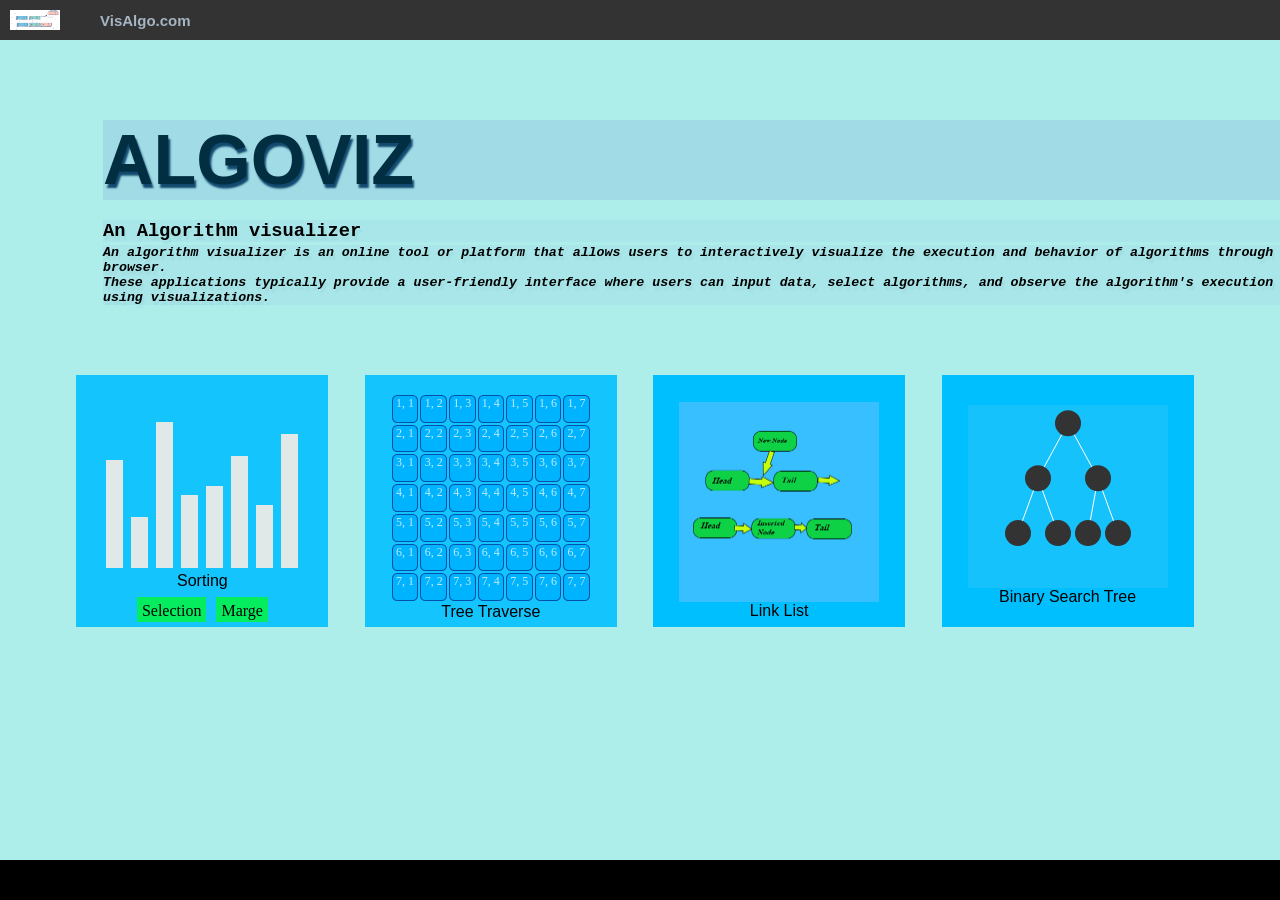
<file: index.html>
html name=index.html
<!DOCTYPE html>
<html lang="en">
<head>
    <meta charset="UTF-8">
    <meta name="viewport" content="width=device-width, initial-scale=1.0">
    <title>Algorithm Visualizer</title>
    <script>
        // Redirect to main page
        window.location.href = './frontPage/frontPage.html';
    </script>
</head>
<body>
    <p>Redirecting to Algorithm Visualizer...</p>
    <p>If not redirected, <a href="./frontPage/frontPage.html">click here</a></p>
</body>
</html>
</file>
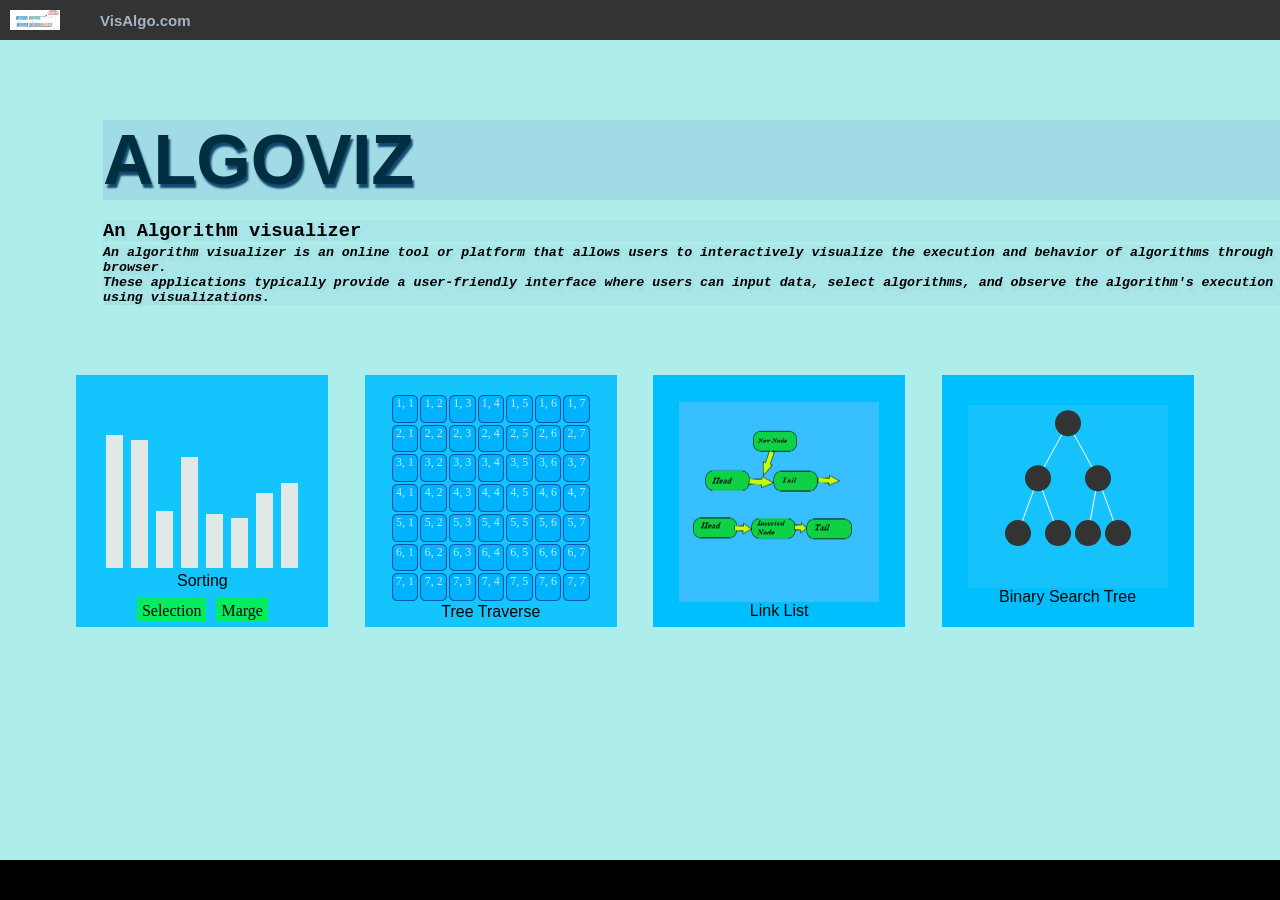
<file: frontPage/index.html>
<!DOCTYPE html>
<html lang="en">
  <head>
    <meta charset="UTF-8" />
    <meta name="viewport" content="width=device-width, initial-scale=1.0" />
    <title>VIS-ALGO</title>
    <link rel="stylesheet" href="frontPage.css" />
  </head>
  <body>
    <div class="header"> <img src="image1(2).png" alt="" class="headerImg"> VisAlgo.com</div>
    <div>
      <div class="intros">
        <h1>ALGOVIZ</h1>
        <h3>An Algorithm visualizer</h3>
        <h5><i>An algorithm visualizer is an online tool or platform that allows users to interactively visualize the execution and behavior of algorithms through a web browser. <br> These applications typically provide a user-friendly interface where users can input data, select algorithms, and observe the algorithm's execution in real-time using visualizations. </i></h5>
      </div>
      <div class="buttons">
        
        <div class="sorting">
        </div>
        <div class="treeTraversal">
        </div>
        <div class="linklist"> 
          <label for="" class="linkListLabelUp"></label>
          <img src="image1.png" alt="" class="imageLinkList">
          <label for="" class="linkListLabelDown">Link List</label>
        </div>
          
        <div class="bst">
          
        </div>
      </div>
    </div>
    <h1></h1>

    <div class="footer"></div>


    <script src="fontPage.js"></script>
  </body>
</html>
</file>
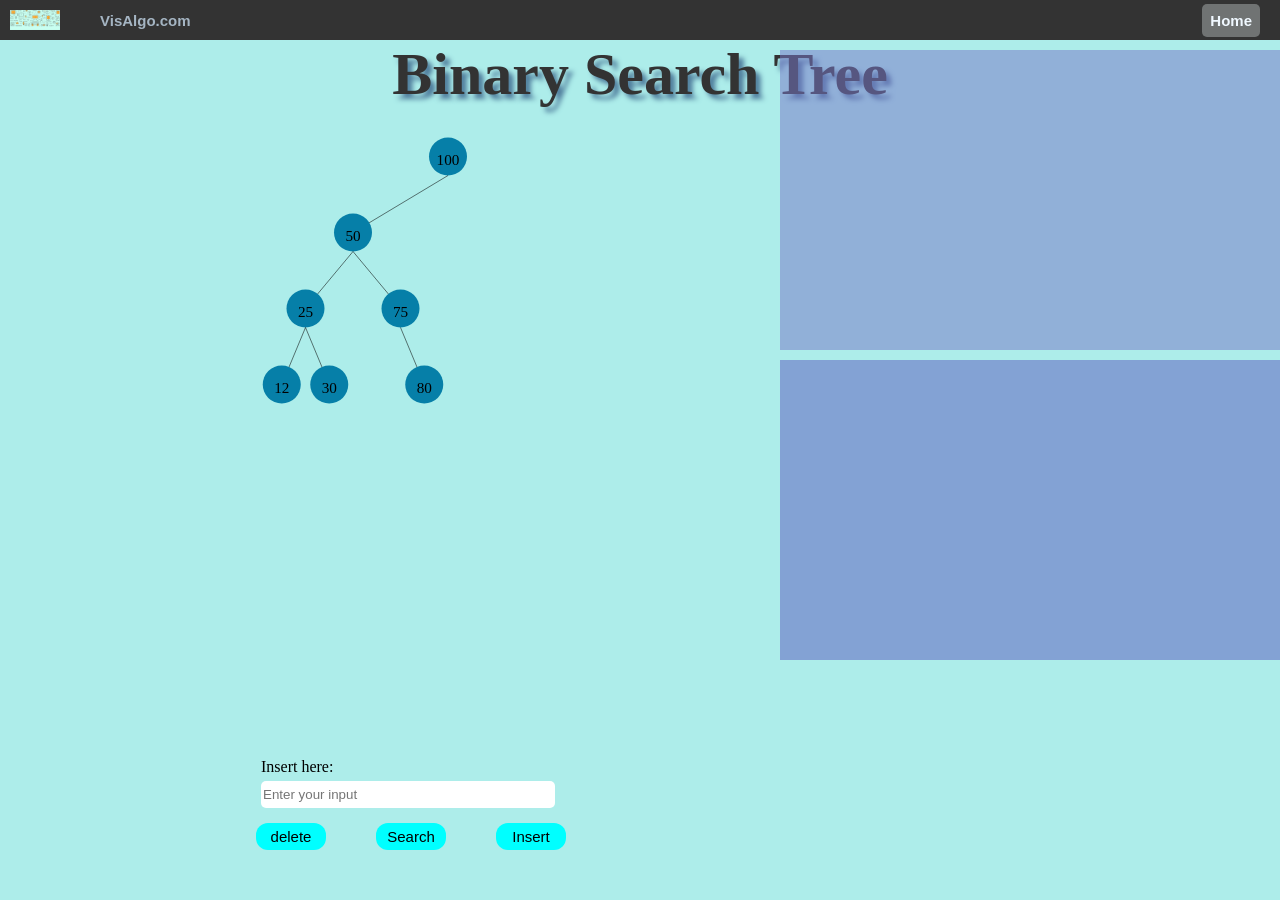
<file: binarySearchTree/bst.html>
<!DOCTYPE html>
<html>
  <head>
    <title>Binary Search Tree Visualizer</title>
    <link rel="stylesheet" type="text/css" href="bst.css" />
  </head>
  <body>
    <div class="header">
      <img src="../frontPage/BE-Computer-Science2.png" alt="" class="headerImg" />
      VisAlgo.com
      <a href="../frontPage/frontPage.html" class="home"> Home</a>
    </div>
    <div class="container">
      <div class="left">
          <h1>Binary Search Tree</h1>
        <div class="bstContainer">
          <svg id="tree-svg" viewBox="0 0 800 600"></svg>

          <div id="buttons">
            <div class="inputDiv">
              <label for="userInput" class="label">Insert here:</label>
              <input
                type="text"
                id="userInput"
                placeholder="Enter your input"
              />
            </div>
            <div class="buttons">
            <button class="inputBtn" id="inputButton">Insert</button>
            <button class="search" id="searchButton">Search</button>
            <button class="delete" onclick="deleteNode()">delete</button>
            </div>
            
            </div>
          </div>
        </div>
        <div class="right">
        <div class="algo"></div>
        <div class="discription"></div>
        </div>
      </div>

    <script src="bst.js"></script>
  </body>
</html>
</file>
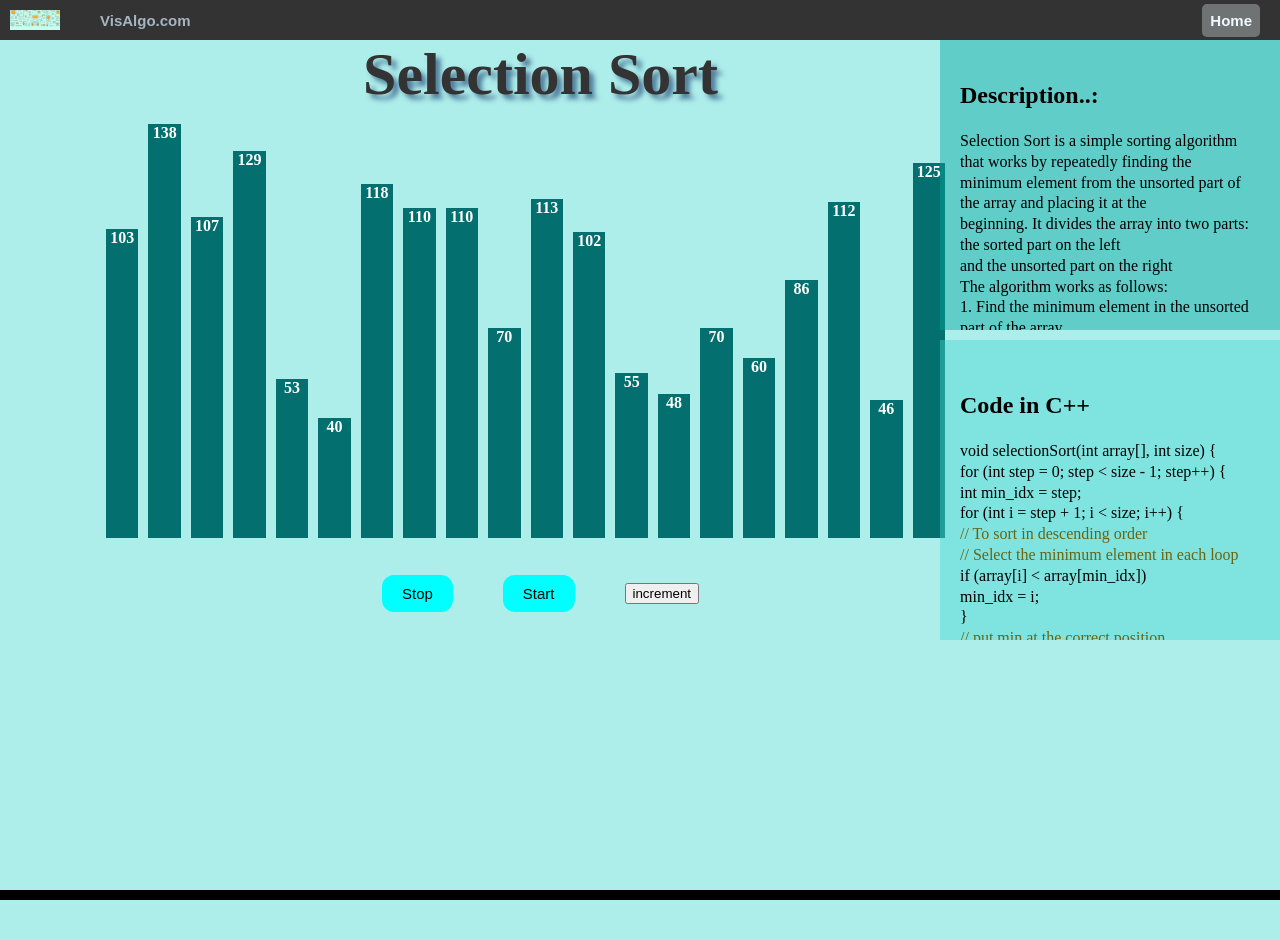
<file: insertionSort/insertionsort.html>
<!DOCTYPE html>
<html lang="en">
  <head>
    <meta charset="UTF-8" />
    <meta http-equiv="X-UA-Compatible" content="IE=edge" />
    <meta name="viewport" content="width=device-width, initial-scale=1.0" />
    <title>Document</title>
    <link rel="stylesheet" href="design.css" />
  </head>
  <body>
    <div class="header">
      <img src="../frontPage/BE-Computer-Science2.png" alt="" class="headerImg" />
      VisAlgo.com
      <a href="../frontPage/frontPage.html" class="home"> Home</a>
    </div>

    <div class="container">
      <div class="leftItem">
        <h1>Selection Sort</h1> 
        <div id="parentDiv">
           
        </div>
        
        <div id="buttonBox">
            <button id="restartBtn" onclick="stop()">Stop</button>
            <button id="startBtn" onclick="sorting()">Start</button>
            <button id="increment" onclick="increment()">increment</button>
        </div>
    </div>



    <div class="rightItem">
        <div class="discription">
            <h2>Description..:</h2>
            Selection Sort is a simple sorting algorithm that works by repeatedly finding the <br> minimum element from the unsorted part of the array and placing it at the <br>beginning. It divides the array into two parts: the sorted part on the left <br> and the unsorted part on the right <br>
    
            The algorithm works as follows: <br>
    
    1. Find the minimum element in the unsorted part of the array.<br>
    2. Swap the minimum element with the first element of the unsorted part.<br>
    3. Move the boundary between the sorted and unsorted parts one element to the right.<br>
    4. Repeat steps 1-3 until the entire array is sorted.<br>
    <br>
    <i><b>The time complexity of Selection Sort is O(n^2),</b></i><br>
          </div>
      <div class="codeHolder">
        <h2>Code in C++ </h2>
        void selectionSort(int array[], int size) { <br>
            for (int step = 0; step < size - 1; step++) { <br>
              int min_idx = step; <br>
              for (int i = step + 1; i < size; i++) {
                <div class="comment">// To sort in descending order</div> 
                <div class="comment">// Select the minimum element in each loop </div>
                if (array[i] < array[min_idx]) <br>
                  min_idx = i;<br>
              }
          
              <div class="comment">// put min at the correct position</div>
              swap(&array[min_idx], &array[step]);<br>
            }<br>
          }<br>
          
      </div>
    </div>


    <div class="footer"></div>

    <script src="sorting.js"></script>
  </body>
</html>
</file>
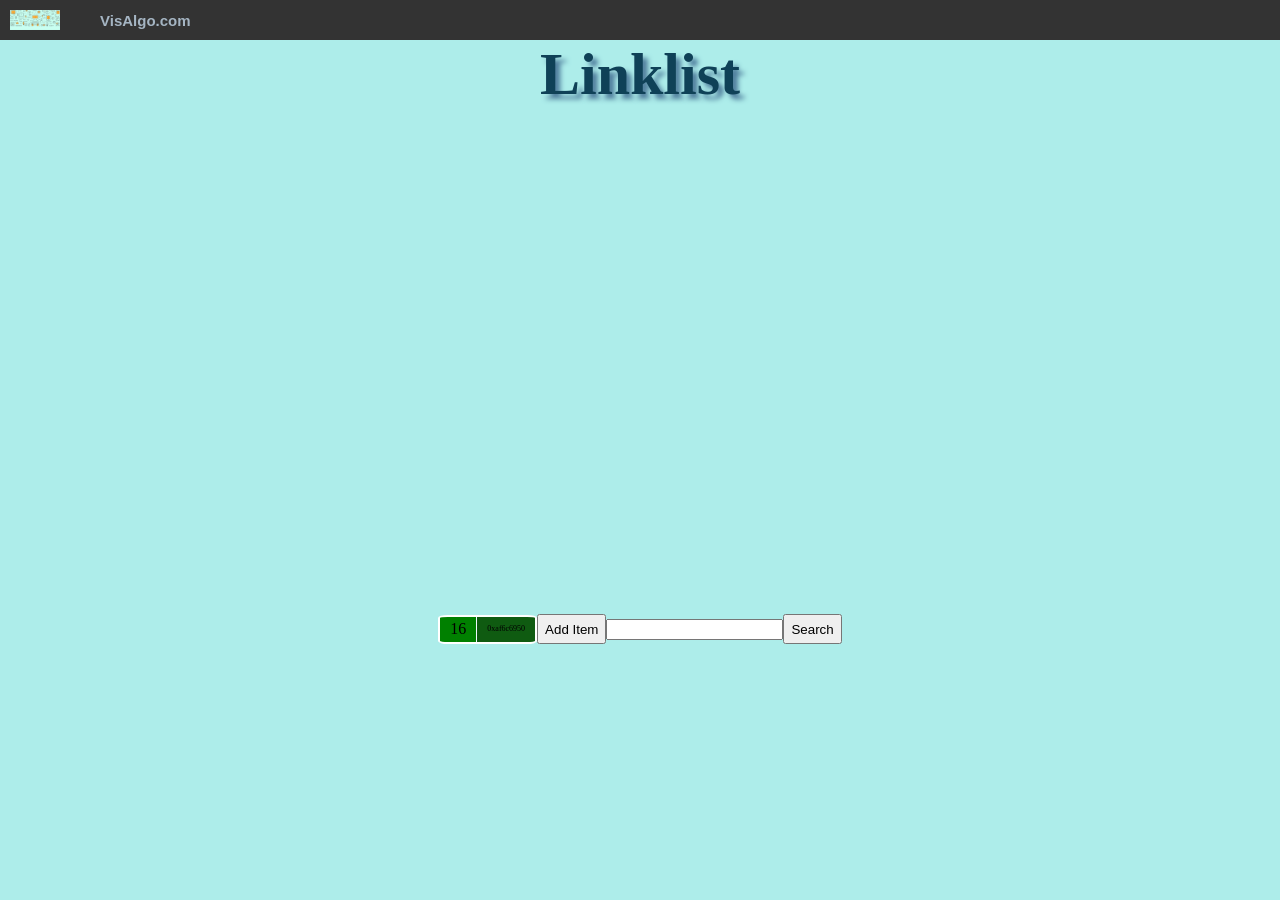
<file: linkList/linklist.html>
<!DOCTYPE html>
<html lang="en">
  <head>
    <meta charset="UTF-8" />
    <meta name="viewport" content="width=device-width, initial-scale=1.0" />
    <title>Document</title>
    <link rel="stylesheet" href="linklistStyle.css" />
  </head>
  <body>
    <div class="header">
          <img
            src="../frontPage/BE-Computer-Science2.png"
            alt=""
            class="headerImg"
          />
          VisAlgo.com
        </div>
    
        
    <div class="parentContainer">
      
      <div class="left">
        <h1>Linklist</h1>
        <div class="container"></div>
        <div class="secondContainer">
          <div class="inputElement"></div>
          <button onclick="addItem()">Add Item</button>
          <input type="text" id="inputBox">
          <button id="searchBtn">Search</button>
        </div>
      </div>
      </div>
      <div class="right">
        <div class="algo"></div>
        <div class="discription"></div>
    </div>

    <script src="linklistScript.js"></script>
  </body>
</html>
</file>
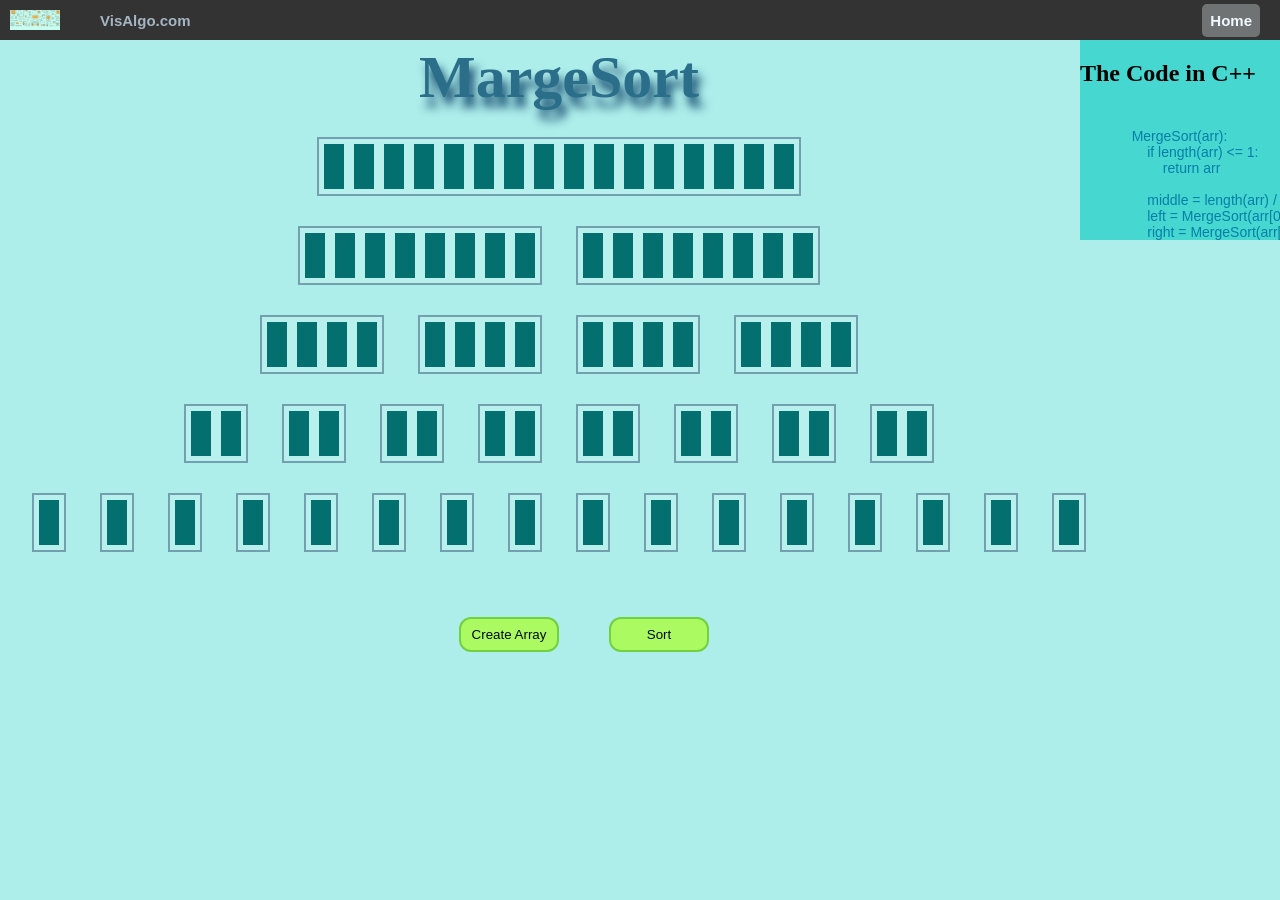
<file: margesort/margesort.html>
<!DOCTYPE html>
<html lang="en">
  <head>
    <meta charset="UTF-8" />
    <meta http-equiv="X-UA-Compatible" content="IE=edge" />
    <meta name="viewport" content="width=device-width, initial-scale=1.0" />
    <title>Document</title>
    <link rel="stylesheet" href="designMarge.css" />
  </head>
  <body>
    <div class="header">
      <img src="../frontPage/BE-Computer-Science2.png" alt="" class="headerImg" />
      VisAlgo.com
      <a href="../frontPage/frontPage.html" class="home"> Home</a>
    </div>
    
 
       <div class="container">
        
       <div class="left">
        <h1>MargeSort</h1>
         <div class="visDiv"></div>
         <div class="buttons">
           <button class="showRec" onclick="createArray()">Create Array</button>
           <button onclick="sorting()">Sort</button>
         </div>
       </div>
       

         <div class="right">
          <h2>The Code in C++</h2> 
          <pre><code>
            MergeSort(arr):
                if length(arr) &lt;= 1:
                    return arr
            
                middle = length(arr) / 2
                left = MergeSort(arr[0:middle])
                right = MergeSort(arr[middle:])
            
                return Merge(left, right)
            
            Merge(left, right):
                merged = []
                while left is not empty and right is not empty:
                    if left[0] &lt;= right[0]:
                        merged.append(left[0])
                        left = left[1:]
                    else:
                        merged.append(right[0])
                        right = right[1:]
            
                return merged + left + right
              </code></pre>
        </div>
     </div>
     
      

    <script src="sortingMarge.js"></script>
  </body>
</html>
</file>
<file: frontPage/frontPage.css>
body {
    margin: 0px;
    padding: 0px;
    min-height: 100vh;
    display: flex;
    flex-direction: column;
    background-color:#000000;
    background-color: rgba(69, 215, 208, 0.441); 
    
}


.header {
    color: rgb(165, 181, 195);
    background-color: #333;
    font-family: "PT Sans", sans-serif;
    font-size: 15px;
    font-weight: 600;
    height: 40px;
    padding-left: 10px;
    padding-right: 40px;
    display: flex;
    flex-wrap: wrap;
    align-items: center;
    position: relative;
    justify-content: flex-start;
}

.headerImg {
    height: 20px;
    width: 50px;
    padding-right: 40px;
    
}

.intros {
    
    color: aliceblue;
    font-family: 'Source Sans Pro', sans-serif;
    position: relative;
    left: 100px;
    margin: 0px;
    padding: 0px;
    margin-top: 80px;
    text-align: left;
}

h1 {
    margin: 3px;
    margin-bottom: 20px;
    /* position:sticky; */
    /* font-family: 'papyrus','Copperplate Gothic Light', sans-serif; */
    /* text-align: center; */
    font-size: 70px;
    font-weight: bold;
    color: rgb(2, 46, 65);
    
    text-shadow: 2px 4px 2px rgb(18, 73, 110);
    background-color: rgba(48, 48, 190, 0.089);
    /* background-image: url("all.png"); */
    border: 1px black;
    box-shadow: 5px 5px 5px 5px solid black;
}

h3,
h5 {
    top: 0px;
    margin: 3px;
    margin-bottom: 0px;
    /* position:sticky; */
    font-family: 'papyrus', 'Copperplate Gothic Light', sans-serif;
    font-family: 'Courier New', Courier, monospace;
    /* text-align: center; */
    /* font-size: 60px; */
    font-weight: bold;
    color: rgb(167, 190, 200);
    color: #000000;
    text-shadow: 2px 4px 2px rgba(18, 73, 110, 0.058);
    background-color: rgba(48, 48, 190, 0.035);
    /* background-image: url("all.png"); */
    border: 1px black;
    box-shadow: 5px 5px 5px 5px solid black;
}

.buttons {
    display: flex;
    flex-direction: row;
    flex-wrap: wrap;
    justify-content: space-evenly;
    margin: 20px;
    padding: 40px;
}

.sorting {
    display: flex;
    flex-direction: column;
    margin: 10px;
    margin-left: 0px;
    justify-content: center;
    align-items: center;
    text-align: center;
    /* border: 1px solid black; */
    background-color: rgba(0, 191, 255, 0.89);
    border: 1px solid rgba(0, 0, 0, 0);
}

.sorting:hover {
    /* background-color: rgba(0, 191, 255, 0.855); */
    box-shadow:3px 3px 6px 0px inset  #33333376 ,-3px -3px 6px 1px inset rgba(255, 255, 255, 0.5) ;
}

.sortingLabelUp {
    height: 15px;
}

.sortingBox {
    display: flex;
    flex-direction: row;
    align-items: flex-end;
    background-color: rgba(14, 145, 239, 0);
}
.sortingBox:hover{
    
}
.sortingLabelDown {
    font-weight: 500;
    font-family: 'Segoe UI', Tahoma, Geneva, Verdana, sans-serif;
    width: 100%;
    height: 20px;
}

.buttonBox {
    height: 20px;
    margin: 0px;
    padding: 0px;
    display: flex;
    flex-direction: row;
    align-items: start;
    justify-content: left;
}

.insertionBtn,
.margeBtn {
    margin: 5px;
    margin-bottom: 0px;
    padding: 5px;
    padding-bottom: 0px;
    height: 20px;
    background-color: rgba(0, 255, 21, 0.679);
}

.insertionBtn:hover,
.margeBtn:hover {
    background-color: rgba(0, 255, 21, 0.881);
    cursor: pointer;
}

.bar {
    margin: 4px;
    background-color: rgb(225, 232, 232);
    width: 20px;
}

.treeTraversal {
    margin: 10px;
    border: 1px solid rgba(0, 0, 0, 0);
    text-align: center;
    /* background-color: deepskyblue; */
    background-color: rgba(0, 191, 255, 0.89);
    overflow: hidden;
    display: flex;
    flex-direction: column;
    align-items: center;
    justify-content: center;
}

.treeTraversal:hover {
    box-shadow:3px 3px 6px 0px inset  #33333376 ,-3px -3px 6px 1px inset rgba(255, 255, 255, 0.5) ;
    cursor: pointer;
}

.ttLabelUp {
    height: 20px;
    margin-bottom: 3px;
}

.ttLabel {
    font-weight: 500;
    font-family: 'Segoe UI', Tahoma, Geneva, Verdana, sans-serif;
    padding: 5px;
    margin-bottom: 0px;
}

.ttBox {
    display: flex;
    flex-direction: column;
    margin: auto;
    padding: 0px;
    background-color: rgba(240, 248, 255, 0);
    justify-content: center;
}

.ttRow {
    display: flex;
    flex-direction: row;
    justify-content: center;
}

.ttCol {
    margin: 1px;
    font-size: 12px;
    color: rgba(255, 255, 255, 0.73);
    background-color: #00b3ff;
    border: 1px solid rgb(3, 81, 169);
    border-radius: 20%;
}

.linklist {
    margin: 10px;
    border: 1px solid black;
    display: flex;
    flex-direction: column;
    justify-content: center;
    align-items: center;
    text-align: center;
    background-color: deepskyblue;
    border: 1px solid rgba(0, 0, 0, 0);
}
.linklist:hover{
    box-shadow:3px 3px 6px 0px inset #33333376 ,-3px -3px 6px 1px inset rgba(255, 255, 255, 0.5) ;
    cursor: pointer;
}
.imageLinkList {
    width: 200px;
    height: 200px;
    background-color: blue;
    justify-content: center;
    align-items: center;
}
.linkListLabelUp{
    margin-top: 0px;
}
.linkListLabelDown{
    font-weight: 500;
    font-family: 'Segoe UI', Tahoma, Geneva, Verdana, sans-serif;
    padding: 0px;
    margin-bottom: 0px;
}
.bst {
    margin: 10px;
    border: 1px solid rgba(0, 0, 0, 0);
    display: flex;
    flex-direction: column;
    align-items: center;
    justify-content: center;
    text-align: center;
    background-color: deepskyblue;
}
.bst :hover{
    box-shadow:3px 3px 6px 0px inset #33333376 ,-3px -3px 6px 1px inset rgba(255, 255, 255, 0.5) ;
}
.bstLabelUp {
    height: 15px;
    margin-top: 5px;
}

.svgContainer {
    margin-top: 10px;
    background-color: rgb(22, 194, 251);
}

.bstLabelDown {
    font-weight: 500;
    font-family: 'Segoe UI', Tahoma, Geneva, Verdana, sans-serif;
    height: 20px;
    margin-bottom: 20px;
}

.footer {
    background-color: black;
    height: 40px;
    position: fixed;
    bottom: 0;
    left: 0;
    right: 0;
}
</file>
<file: binarySearchTree/bst.css>
body{
  max-height: 100vh;
  margin: 0;
  padding: 0;
  background-color: rgba(69, 215, 208, 0.441); 
  /* background: linear-gradient(to right, rgba(73, 74, 74, 0.441), rgb(69, 215, 208),rgba(69, 215, 208, 0.441),rgba(69, 215, 208, 0.441),rgba(131, 241, 235, 0.441));  */
  overflow: auto;
}
.header {
  color: rgb(165, 181, 195);
  background-color: #333;
  font-family: "PT Sans", sans-serif;
  font-size: 15px;
  font-weight: 600;
  height: 40px;
  padding-left: 10px;
  padding-right: 40px;
  display: flex;
  flex-wrap: wrap;
  align-items: center;
  position: relative;
  justify-content: flex-start;
}

.home{
  padding: 8px;
  color: aliceblue;
  position: absolute;
  right: 20px;
  background-color: rgb(112, 115, 115);
  text-decoration: none;
  border: transparent;
  border-radius: 5px;
}
.header .home:hover {
  color: rgb(209, 192, 192);
  background-color: rgb(0, 0, 0);
  box-shadow: 3px 3px 6px 0px inset #ffffff76, -3px -3px 6px 1px inset rgba(255, 255, 255, 0.96);
}
.headerImg {
  height: 20px;
  width: 50px;
  padding-right: 40px;
  
}
h1{
    top: 0px;
    margin: 0px;
    /* position:sticky; */
    /* font-family: 'papyrus','Copperplate Gothic Light', sans-serif; */
    text-align: center;
    font-size: 60px;
    font-weight:bold;
    color: #333;
    text-shadow:5px 5px 5px rgb(79, 125, 156);
    background-color: rgba(0, 0, 0, 0);
}
  .bstContainer{
    display: flex;
    flex-direction: column;
  }
  #tree-svg {
    display: block;
    width: 70%;
    height: 570px;
  }
  
  .node {
    fill: rgb(6, 127, 168);
  }
  
  .line {
    stroke: rgba(4, 4, 4, 0.565);
  }

  .left{
  }
  #buttons{
    position: absolute;
    bottom: 50px;
    left: 20%;
    display: flex;
    flex-direction: column;
    align-items: center;
    justify-content: center;
  }
  .inputDiv{
    margin-bottom: 10px;
    width: 350px;
    display: flex;
    flex-direction: column;
    justify-content: center;

}
  #userInput{
    width: 290px;
    margin-bottom: 5px;
    margin-top: 5px;
    height: 25px;
    border: transparent;
    border-radius: 5px;
  }
.button{
  align-items: center;
  justify-content: center;
}
.inputBtn,.search,.delete{

  padding: 5px;
  margin-right: 50px;
  width: 70px;
  float: right;
  color: rgb(0, 0, 0);
  font-size: 15px;
  background-color: aqua;
  border: transparent;
  border-radius: 12px;
}
.buttons .inputBtn:hover,
.buttons .search:hover,
.buttons .delete:hover {
  background-color: rgba(2, 129, 129, 0.745);
  cursor: pointer;
}
.right{
  display: flex;
  flex-direction: row;
}
.algo{
  position: absolute;
  top: 50px;
  right:0px;
  width: 500px;
  height: 300px;
  background-color: rgba(120, 120, 201, 0.515);
}
.discription{
  position: absolute;
  top: 360px;
  right: 00px;
  width: 500px;
  height: 300px;
  background-color: rgba(93, 93, 192, 0.515);
}
</file>
<file: insertionSort/design.css>
body{
    max-height: 100vh;
    margin: 0;
    padding: 0;
    background-color: rgba(69, 215, 208, 0.441); 
    /* background: linear-gradient(to right, rgba(73, 74, 74, 0.441), rgb(69, 215, 208),rgba(69, 215, 208, 0.441),rgba(69, 215, 208, 0.441),rgba(131, 241, 235, 0.441));  */
    overflow: hidden;
}
.header {
    color: rgb(165, 181, 195);
    background-color: #333;
    font-family: "PT Sans", sans-serif;
    font-size: 15px;
    font-weight: 600;
    height: 40px;
    padding-left: 10px;
    padding-right: 40px;
    display: flex;
    flex-wrap: wrap;
    align-items: center;
    position: relative;
    justify-content: flex-start;
}
.home{
    padding: 8px;
    color: aliceblue;
    position: absolute;
    right: 20px;
    background-color: rgb(112, 115, 115);
    text-decoration: none;
    border: transparent;
    border-radius: 5px;
  }
  .header .home:hover {
    color: rgb(209, 192, 192);
    background-color: rgb(0, 0, 0);
    box-shadow: 3px 3px 6px 0px inset #ffffff76, -3px -3px 6px 1px inset rgba(255, 255, 255, 0.96);
  }
.headerImg {
    height: 20px;
    width: 50px;
    padding-right: 40px;
    
}
h1{
    top: 0px;
    margin: 0px;
    /* position:sticky; */
    /* font-family: 'papyrus','Copperplate Gothic Light', sans-serif; */
    text-align: center;
    font-size: 60px;
    font-weight:bold;
    color: #333;
    text-shadow:5px 5px 5px rgb(79, 125, 156);
    background-color: rgba(0, 0, 0, 0);
    /* background-image: url("all.png"); */
  }

  body::-webkit-scrollbar {
    width: 0.5em; /* Adjust the width as needed */
    background-color: transparent; /* Set the background color of the scrollbar */
  }
    body::-webkit-scrollbar-thumb {
      background-color: transparent /* Set the color of the scrollbar thumb */
    }
    
    body::-webkit-scrollbar-track {
      background-color:transparent /* Set the color of the scrollbar track */
    }
.container{
    width: 100%;
    height: 100vh;
    display: flex;
    flex-direction:row;
    justify-content: space-between;
}
.rightItem{
    display: flex;
    flex-direction: column;
    align-items: end;
    background-color: rgba(255, 255, 255, 0);
    width: 300px;
    line-height: 1.3;
}

.codeHolder{
    position: relative;
    top: 10px;
    height: 250px;
    width: 300px;
    padding: 20px;
    padding-top: 30px;
    background-color: rgba(14, 131, 160, 0.631);
    background-color: rgba(69, 215, 208, 0.441); 
    overflow: auto;
}
.codeHolder::-webkit-scrollbar{
    width: .5em;
    background-color: transparent; /* Set the color of the scrollbar thumb */
}
.codeHolder::-webkit-scrollbar-thumb{
    background-color: rgb(255, 251, 251);
}
.codeHolder::-webkit-scrollbar-track{
    background-color: black;
}
.discription{
    position: relative;
    top: 0px;
    height: 250px;
    width: 300px;
    padding: 20px;
    overflow: auto;
    background-color: rgba(5, 170, 212, 0.631);
    background-color: rgba(0, 164, 156, 0.441); 
}
.discription::-webkit-scrollbar {
  width: 0.5em; /* Adjust the width as needed */
  background-color: transparent; /* Set the background color of the scrollbar */
}
  .discription::-webkit-scrollbar-thumb {
    background-color: rgb(250, 250, 250) /* Set the color of the scrollbar thumb */
}
  
  .discription::-webkit-scrollbar-track {
    background-color: rgb(0, 0, 0) /* Set the color of the scrollbar track */
}

.rightItem :hover:not(.comment,h2){
    color: rgb(0, 0, 0);
    color: rgb(3, 57, 39);
    background-color: rgb(63, 218, 226);
    cursor: pointer;
    height: 500px;
    width: 400px;
}

.leftItem{
    padding-left: 101px;
    list-style:circle;
    width: 70%;
    max-height: 100vh;
    background-color: rgba(69, 215, 208, 0); 
    
    display: flex;
    flex-direction: column;
}
.comment{
    color: rgb(106, 100, 16);
}

#parentDiv{
    max-height: 100vh;
    margin-right: 30px;
    display: flex;
    position: relative;
    flex-wrap:no-wrap;
    /* height: 100px; */
    align-items: flex-end;
    /* background-color: azure; */
    background-color: rgba(0, 0, 0, 0); 
    justify-content:center;
    
    
}
.childDiv{
    /* padding : 10px; */
    margin: 5px;
    margin-top:15px;
    margin-bottom: 15px;
    background-color: rgb(4, 111, 111);
    /* transition: height 0.2s; */
    flex-grow: 1;
    /* transform: rotateX(180deg); */
    /* align-items: center;
    justify-content: center; */
    text-align: center;
}
#startBtn, #restartBtn{ 
    padding: 10px;
    padding-right: 20px ;
    padding-left: 20px;
    margin-right: 50px;
    float: right;
    color: rgb(0, 0, 0);
    font-size: 15px;
    background-color: aqua;
    border: transparent;
    border-radius: 12px;
}
#buttonBox{
    margin-top: 20px;
    display: flex;
    flex-direction: row;
    align-items: center;
    justify-content:center;
    background-color: rgba(69, 215, 208, 0); 
    height: 40px;
}
#startBtn:hover, #restartBtn:hover{
    background-color: rgba(1, 95, 95, 0.538);
}
.label{
    /* //color: aqua; */
    margin-top: 5px;
    color: white;
    font-weight: 800;
}



.footer {
    background-color: black;
    height: 10px;
    position: fixed;
    bottom: 0;
    left: 0;
    right: 0;
}
</file>
<file: linkList/linklistStyle.css>
body{
    max-height: 100vh;
    margin: 0;
    padding: 0;
    background-color: rgba(69, 215, 208, 0.441); 
    /* background: linear-gradient(to right, rgba(73, 74, 74, 0.441), rgb(69, 215, 208),rgba(69, 215, 208, 0.441),rgba(69, 215, 208, 0.441),rgba(131, 241, 235, 0.441));  */
    overflow: auto;
  }
  .header {
    color: rgb(165, 181, 195);
    background-color: #333;
    font-family: "PT Sans", sans-serif;
    font-size: 15px;
    font-weight: 600;
    height: 40px;
    padding-left: 10px;
    padding-right: 40px;
    display: flex;
    flex-wrap: wrap;
    align-items: center;
    position: relative;
    justify-content: flex-start;
  }
  
  .headerImg {
    height: 20px;
    width: 50px;
    padding-right: 40px;
    
  }
h1{
    position: relative;
    bottom: 40px;
    text-align: center;
    font-size: 60px;
    font-weight:bold;
    color: rgb(15, 65, 87);
    text-shadow:5px 5px 5px rgb(79, 125, 156);
    background-color: rgba(48, 48, 190, 0);
    /* background-image: url("all.png"); */
    border: 1px black;
    box-shadow: 5px 5px 5px 5px solid black;
  }
.container{
    margin: 20px;
    height: 400px;
    width: 980px;
    background-color: rgba(0, 0, 0, 0);
    display: flex;
    flex-direction: row;
    align-items: center;
    justify-content: center;
}

.listItem{
    display: flex;
    flex-direction: column;
    /* width: 100px; */
    height: auto;
    border: 1px rgb(255, 255, 255);
    position: relative;
    
    align-items: center;
    justify-content: center;
    /* border-radius: 10px; */
    overflow: hidden;
    
}
.line{
    width: 20px;
    height: 20px;
    background-color: transparent;
    border-top: 2px solid #aca7a7;
    border-right: 2px solid #d6d2d2;
    transform: rotate(45deg);
    margin-right: 10px;
  }
.label{
    /* font-style: italic; */
    padding: 0px;
    margin: 0px;
    font-size: 10px;
    font-weight: 600;
    color: rgb(255, 255, 255);
}
.node{
    border: 2px solid white;
    border-radius: 10%;
    background-color: aliceblue;
    display: flex;
    flex-direction: row;
    overflow: hidden;
}
.address{
    font-size: 8px;
    /* font-style: italic; */
    /* border-radius: 5px; */
    padding: 10px;
    padding-top: 3px;
    padding-bottom: 4px;
    align-items: center;
    justify-content: space-evenly;
    display: flex;
    flex-direction: column;
    width: auto;
    height: auto;
    background-color: rgb(15, 91, 17);
}
.item{
    /* border-radius: 5px; */
    padding: 10px;
    padding-top: 3px;
    padding-bottom: 4px;
   align-items: center;
   display: flex;
   flex-direction: column;
   width: auto;
   height: auto;
   background-color: green; 
   margin-right: 1px;
}
.innerText{
    padding: 0px;
    color: aliceblue;
    font-size: larger;
    font-weight: 900;
}
.secondContainer{
    padding: 5px;
    display: flex;
    align-items: center;
    justify-content: center;
  }
  button{
    width: auto;
    height: 30px;
  }


  .right{
    display: flex;
    flex-direction: row;
  }
  .algo{
    position: absolute;
    top: 50px;
    right:0px;
    width: 0px;
    height: 300px;
    background-color: rgba(120, 120, 201, 0.515);
  }
  .discription{
    position: absolute;
    top: 360px;
    right: 0px;
    width: 0px;
    height: 300px;
    background-color: rgba(93, 93, 192, 0.515);
  }
</file>
<file: margesort/designMarge.css>
body{
  max-height: 100vh;
  margin: 0;
  padding: 0;
  background-color: rgba(69, 215, 208, 0.441); 
  /* background: linear-gradient(to right, rgba(73, 74, 74, 0.441), rgb(69, 215, 208),rgba(69, 215, 208, 0.441),rgba(69, 215, 208, 0.441),rgba(131, 241, 235, 0.441));  */
  overflow: auto;
  overflow-x: hidden;
}
.header{
  position: sticky;
  color: rgb(165, 181, 195);
  background-color: #333;
  font-family: "PT Sans", sans-serif;
  font-size: 15px;
  font-weight: 600;
  height: 40px;
  padding-left: 10px;
  padding-right: 40px;
  display: flex;
  flex-wrap: wrap;
  align-items: center;
  position: relative;
  justify-content: flex-start;
}
.home{
  padding: 8px;
  color: aliceblue;
  position: absolute;
  right: 20px;
  background-color: rgb(112, 115, 115);
  text-decoration: none;
  border: transparent;
  border-radius: 5px;
}
.header .home:hover {
  color: rgb(209, 192, 192);
  background-color: rgb(0, 0, 0);
  box-shadow: 3px 3px 6px 0px inset #ffffff76, -3px -3px 6px 1px inset rgba(255, 255, 255, 0.96);
}
.headerImg {
  height: 20px;
  width: 50px;
  padding-right: 40px;
  
}

  h1{
    top: 0px;
    margin: 3px;
    margin-bottom: 10px;
    /* position:sticky; */
    /* font-family: 'papyrus','Copperplate Gothic Light', sans-serif; */
    text-align: center;
    font-size: 60px;
    font-weight:bold;
    color: rgb(42, 110, 138);
    text-shadow:5px 10px 10px rgb(18, 73, 110);
    background-color: rgba(48, 48, 190, 0);
    /* background-image: url("all.png"); */
    border: 1px black;
    box-shadow: 5px 5px 5px 5px solid black;
  }
  .container{
    position: relative;
    width: 100%;
    display: flex;
    flex-direction:row;
    justify-content: space-between;
  }
  .visDiv {
    /* height: 100%; */
    margin: 0px;
    display: flex;
    flex-wrap: wrap;
    flex-direction: column;
    align-items: center;
    /* background-color: azure; */
    background-color: rgba(53, 50, 50, 0);
    justify-content: space-evenly;
    overflow: auto;
  }
  
  .parentFirst {
    /* height: 55px; */
    /* width: 100%; */
    margin: 15px;
    margin-top: 15px;
    margin-bottom: 5px;
    /* background-color: rgba(127, 255, 212, 0); */
    background-color: rgba(0, 0, 0, 0);
    flex-grow: 1;
    /* border: 1px solid black; */
    display: flex;
    flex-wrap: nowrap;
    justify-content: center;
    overflow: hidden;

    
  }

  .parentSecond{
    background-color: rgba(253, 253, 253, 0.138);
    position: relative;
    /* height: 80px; */
    /* width: 40px; */
    margin-left: 17px;
    margin-right: 17px;
    margin-bottom: 10px;
    display: flex;
    flex-wrap: nowrap;
    justify-content: center;
    flex-grow: 1;
    border: 2px solid rgb(114, 160, 174);
    overflow: hidden;
    align-items: flex-end;
  }

  .childDiv{
    /* height: 45px; */
    /* width: 40px; */
    margin : 5px;
    background-color: rgb(4, 111, 111);

    display: flex;
    justify-content: space-evenly;
    text-align: center;
    align-items:self-start;
    overflow: hidden;
  }
  label{
    color:rgb(255, 255, 255);
    font-weight: 600;
    text-align: center;
    align-items: center;
  }

  .buttons{
    margin: 50px;
    display: flex;
    top: 500px;
    align-items: center;
    justify-content: center;
  }
  button{
    width: 100px;
    margin: 0px;
    margin-left: 50px;
    padding: 8px;
   
    font-weight: 400;
    color: rgb(1, 11, 20);
    background-color: rgba(172, 255, 47, 0.724);
    border: 2px solid rgba(0, 128, 0, 0.341); 
    border-radius: 12px;
  }
  button:hover{
    background-color:rgb(141, 219, 24); 
    cursor: pointer;
  }
 .left{
    position: relative;
    
    display: flex;
    flex-direction: column;
  }
  .right{
    position: absolute;
    top: 0px;
    right: 0px;
    background-color: rgb(69, 215, 208); 
    height: 200px;
    width: 200px;
    overflow: hidden;
  }
  .right:hover{
    width:500px;
    height: 400px;
    background-color: black;
    overflow: auto;
  }
  pre{

  }
  code {
    color: rgb(6, 127, 168);
      font-family: "PT Sans", sans-serif;
      font-size: 14px;
      white-space: pre;
      display: inline-block;
      padding: 5px;
      margin: 0;
  }
  .comment{
    color: red;
  }
  .comment:hover{
    color: green;
    background-color: azure;
  }
</file>
